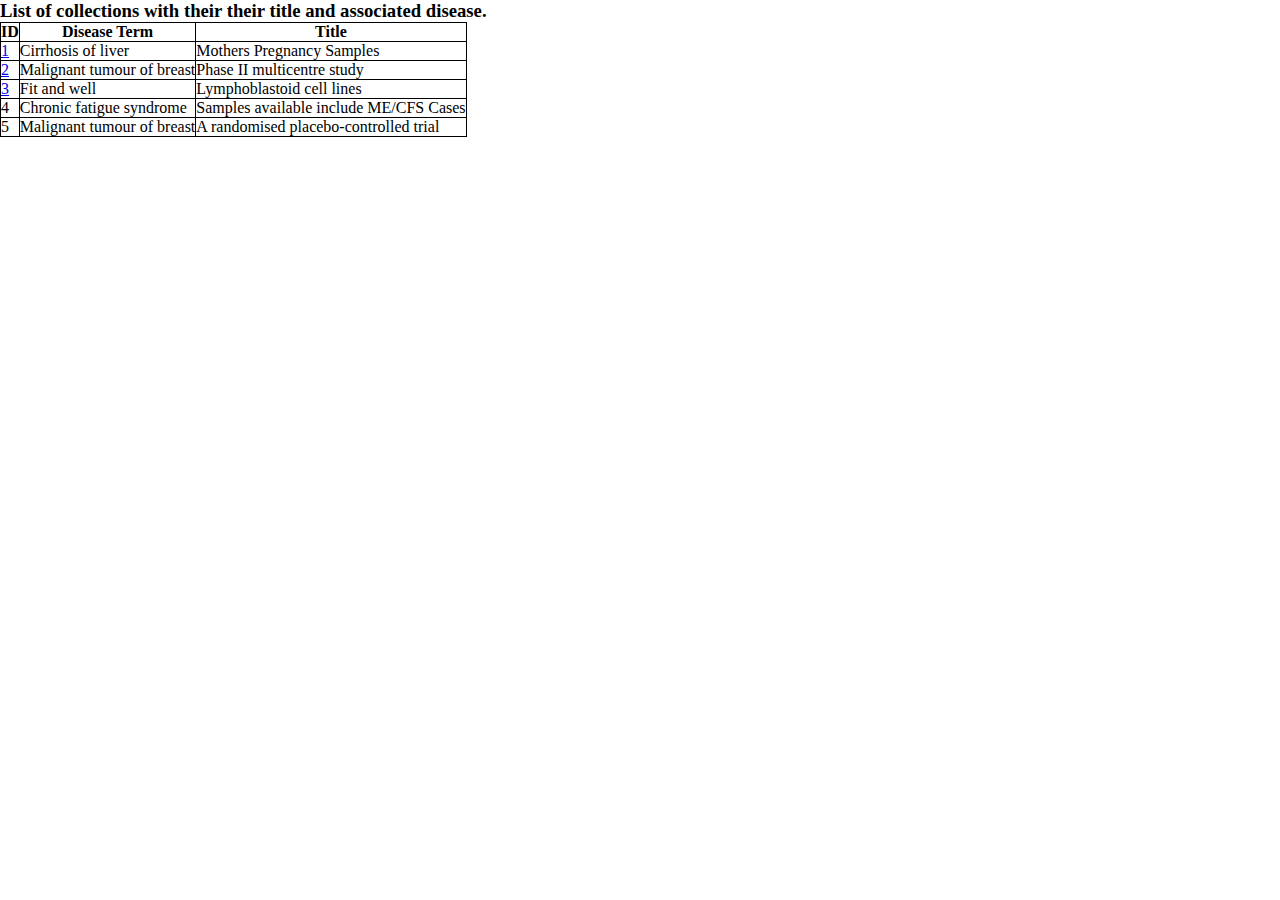
<file: index.html>
<!DOCTYPE html>
<html lang="en">
  <head>
    <meta charset="UTF-8" />
    <meta http-equiv="X-UA-Compatible" content="IE=edge" />
    <meta name="viewport" content="width=device-width, initial-scale=1.0" />
    <link rel="stylesheet" href="index.css" />

    <title>Collections</title>
  </head>
  <body>
    <h3>List of collections with their their title and associated disease.</h3>

    <h1></h1>
    <h1></h1>

    <table>
      <tr>
        <th>ID</th>
        <th>Disease Term</th>
        <th>Title</th>
      </tr>

      <tr>
        <td>
          <a href="cirrhosis.html">1</a>
        </td>
        <td>Cirrhosis of liver</td>
        <td>Mothers Pregnancy Samples</td>
      </tr>

      <tr>
        <td>
          <a href="maligtum1.html">2</a>
        </td>
        <td>Malignant tumour of breast</td>
        <td>Phase II multicentre study</td>
      </tr>

      <tr>
        <td>
          <a href="fitwell.html">3</a>
        </td>
        <td>Fit and well</td>
        <td>Lymphoblastoid cell lines</td>
      </tr>

      <tr>
        <td>4</td>
        <td>Chronic fatigue syndrome</td>
        <td>Samples available include ME/CFS Cases</td>
      </tr>

      <tr>
        <td>5</td>
        <td>Malignant tumour of breast</td>
        <td>A randomised placebo-controlled trial</td>
      </tr>
    </table>

    <h1></h1>
    <h1></h1>
  </body>
</html>
</file>
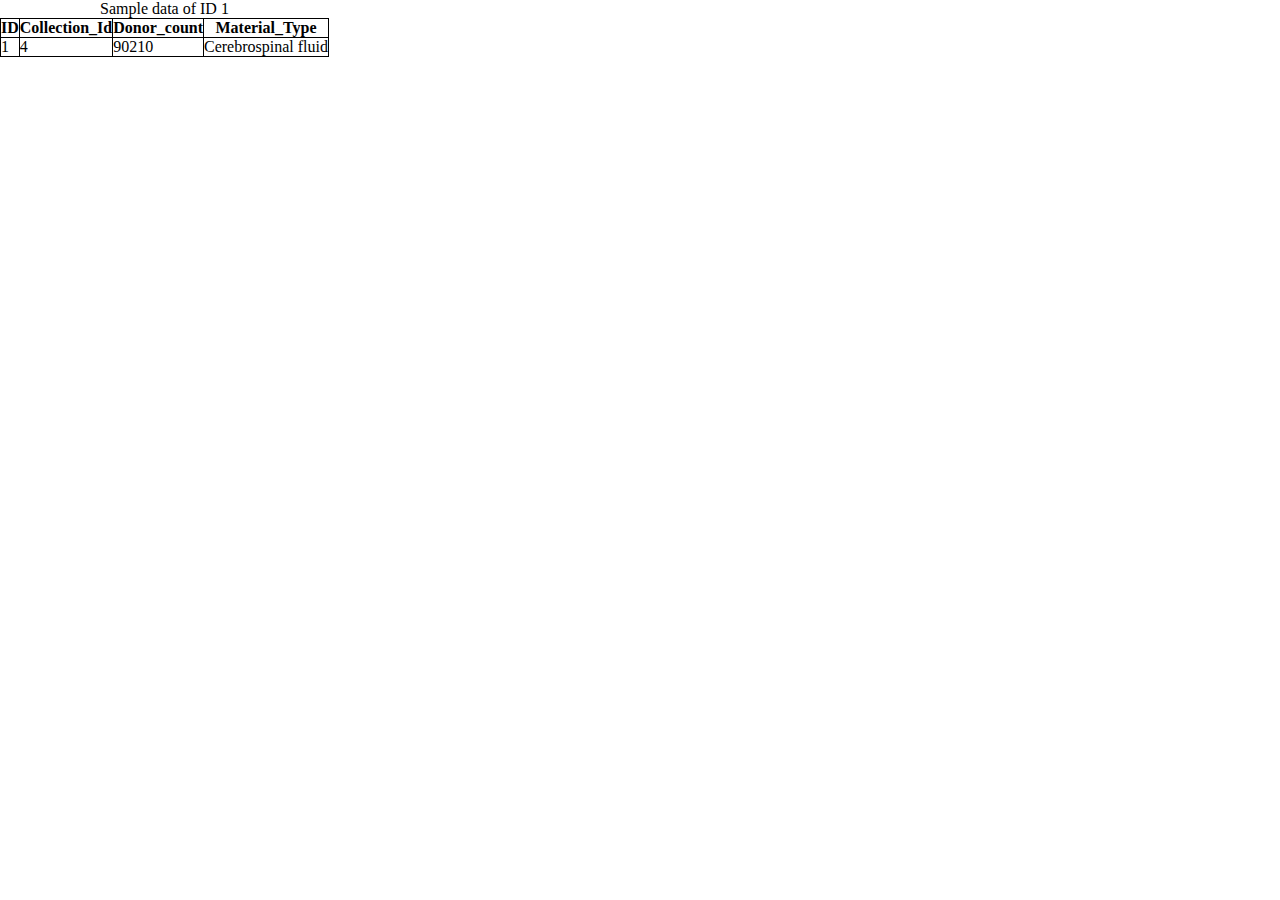
<file: cirrhosis.html>
<!DOCTYPE html>
<html lang="en" dir="ltr">
  <head>
    <meta charset="utf-8" />
    <link rel="stylesheet" href="index.css" />
    <title>Samples page</title>
  </head>
  <body>
    <table>
      <caption>
        Sample data of ID 1
      </caption>
      <tr>
        <th>ID</th>
        <th>Collection_Id</th>
        <th>Donor_count</th>
        <th>Material_Type</th>
      </tr>

      <tr>
        <td>1</td>
        <td>4</td>
        <td>90210</td>
        <td>Cerebrospinal fluid</td>
      </tr>
    </table>
  </body>
</html>
</file>
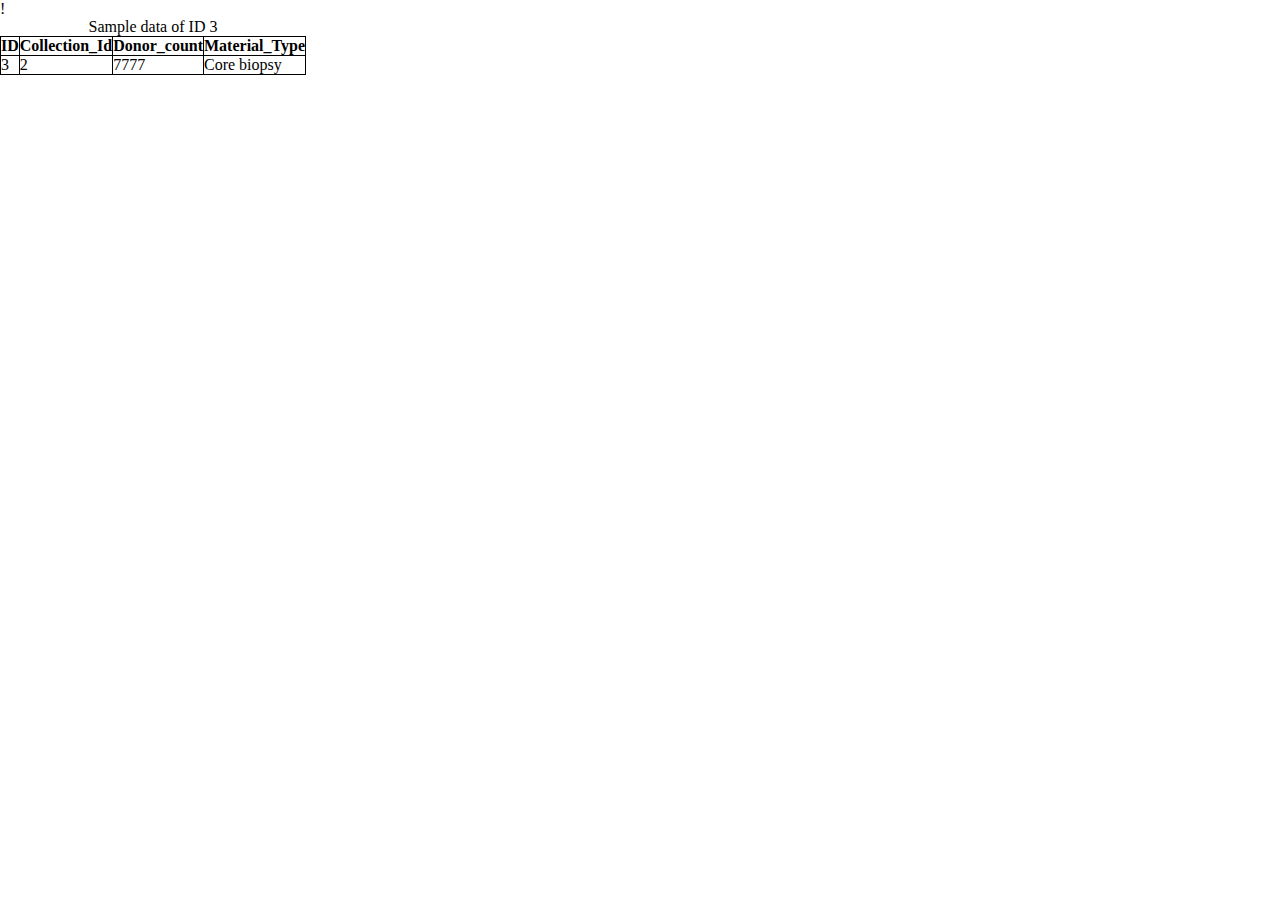
<file: fitwell.html>
!<!DOCTYPE html>
<!DOCTYPE html>
<html lang="en" dir="ltr">
  <head>
    <meta charset="utf-8" />
    <link rel="stylesheet" href="index.css" />
    <title>Samples page</title>
  </head>
  <body>
    <table>
      <caption>
        Sample data of ID 3
      </caption>
      <tr>
        <th>ID</th>
        <th>Collection_Id</th>
        <th>Donor_count</th>
        <th>Material_Type</th>
      </tr>

      <tr>
        <td>3</td>
        <td>2</td>
        <td>7777</td>
        <td>Core biopsy</td>
      </tr>
    </table>
  </body>
</html>
</file>
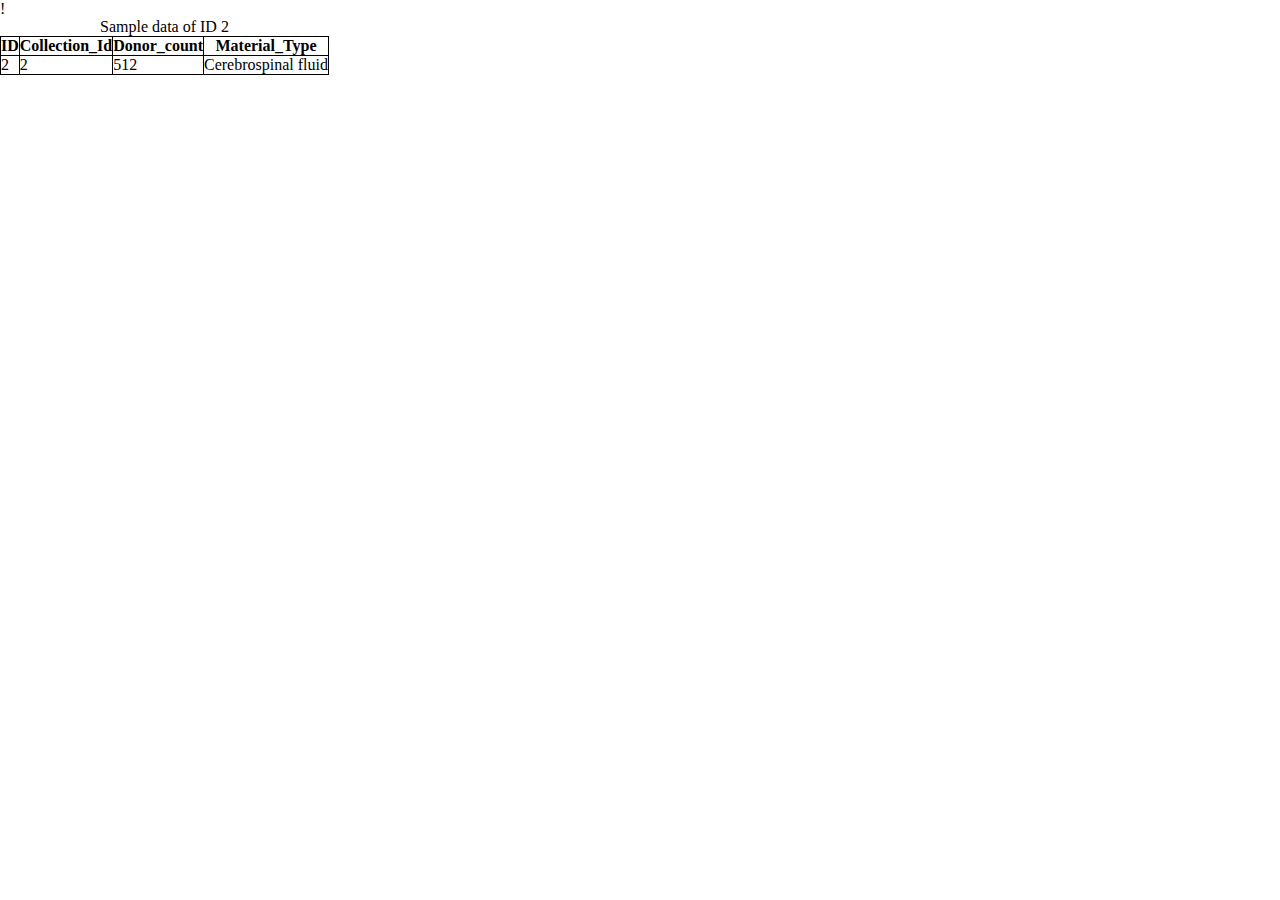
<file: maligtum1.html>
!<!DOCTYPE html>
<!DOCTYPE html>
<html lang="en" dir="ltr">
  <head>
    <meta charset="utf-8" />
    <link rel="stylesheet" href="index.css" />
    <title>Samples page</title>
  </head>
  <body>
    <table>
      <caption>
        Sample data of ID 2
      </caption>
      <tr>
        <th>ID</th>
        <th>Collection_Id</th>
        <th>Donor_count</th>
        <th>Material_Type</th>
      </tr>

      <tr>
        <td>2</td>
        <td>2</td>
        <td>512</td>
        <td>Cerebrospinal fluid</td>
      </tr>
    </table>
  </body>
</html>
</file>
<file: index.css>
table,
th,
td {
  border-collapse: collapse;
  border-width: 1px;
  border-style: solid;
  border-color: rgb(0, 0, 0);
  border-image: initial;
}
td {
  display: table-cell;
  vertical-align: inherit;
}
table {
  display: table;
  border-collapse: collapse;
  box-sizing: border-box;
  text-indent: initial;
  border-spacing: 2px;
  border-color: gray;
}
* {
  margin: 0;
  padding: 0;
}

ul {
  list-style: none;
}

ul a {
  display: block;
  text-decoration: none;
  font-size: 14px;
  font-family: arial;
  padding: 0 20px;
}
</file>
